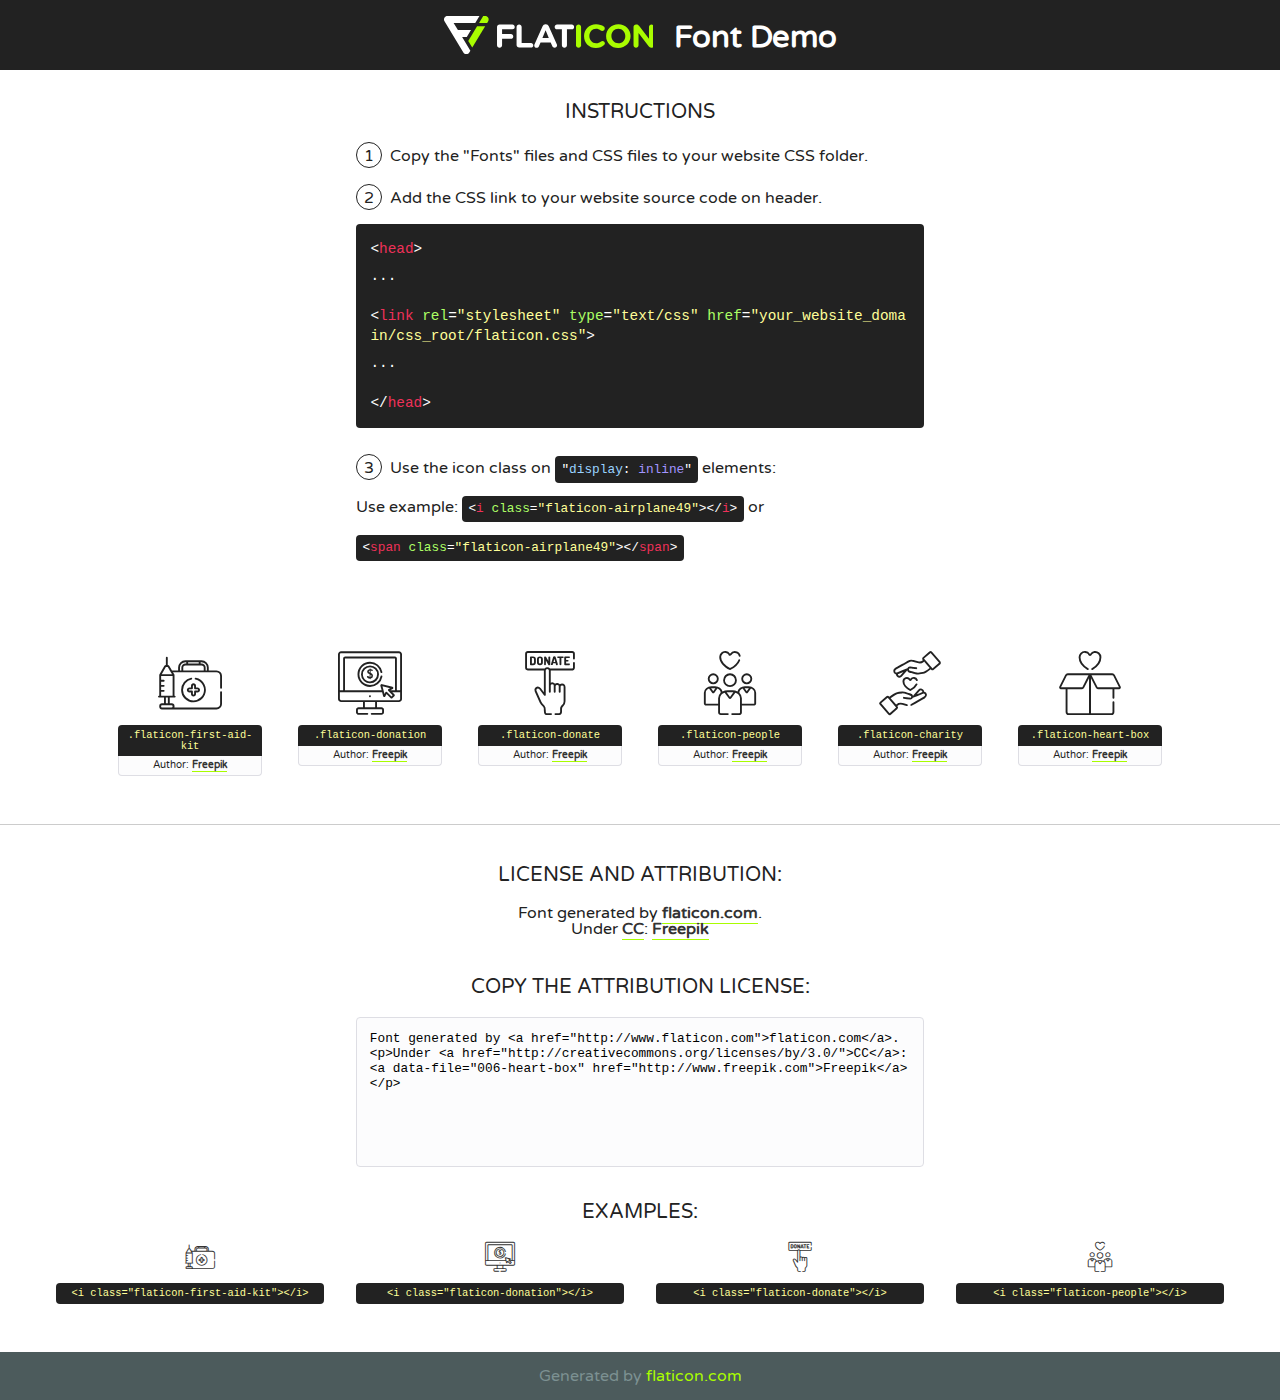
<file: fonts/flaticon/font/flaticon.html>
<!DOCTYPE html>
<!--
  Flaticon icon font: Flaticon
  Creation date: 25/07/2020 10:39
-->
<html>
<!DOCTYPE html>
<html>

<head>
    <title>Flaticon WebFont</title>
    <link href="http://fonts.googleapis.com/css?family=Varela+Round" rel="stylesheet" type="text/css" />
    <link rel="stylesheet" type="text/css" href="flaticon.css">
    <meta charset="UTF-8">
    <style>
    html, body, div, span, applet, object, iframe,
    h1, h2, h3, h4, h5, h6, p, blockquote, pre,
    a, abbr, acronym, address, big, cite, code,
    del, dfn, em, img, ins, kbd, q, s, samp,
    small, strike, strong, sub, sup, tt, var,
    b, u, i, center,
    dl, dt, dd, ol, ul, li,
    fieldset, form, label, legend,
    table, caption, tbody, tfoot, thead, tr, th, td,
    article, aside, canvas, details, embed, 
    figure, figcaption, footer, header, hgroup, 
    menu, nav, output, ruby, section, summary,
    time, mark, audio, video {
        margin: 0;
        padding: 0;
        border: 0;
        font-size: 100%;
        font: inherit;
        vertical-align: baseline;
    }
    /* HTML5 display-role reset for older browsers */
    article, aside, details, figcaption, figure, 
    footer, header, hgroup, menu, nav, section {
        display: block;
    }
    body {
        line-height: 1;
    }
    ol, ul {
        list-style: none;
    }
    blockquote, q {
        quotes: none;
    }
    blockquote:before, blockquote:after,
    q:before, q:after {
        content: '';
        content: none;
    }
    table {
        border-collapse: collapse;
        border-spacing: 0;
    }
    body {
        font-family: 'Varela Round', Helvetica, Arial, sans-serif;
        font-size: 16px;
        color: #222;
    }
    a {
        color: #333;
        border-bottom: 1px solid #a9fd00;
        font-weight: bold;
        text-decoration: none;
    }
    * {
        -moz-box-sizing: border-box;
        -webkit-box-sizing: border-box;
        box-sizing: border-box;
        margin: 0;
        padding: 0;
    }
    [class^="flaticon-"]:before, [class*=" flaticon-"]:before, [class^="flaticon-"]:after, [class*=" flaticon-"]:after {
        font-family: Flaticon;
        font-size: 30px;
        font-style: normal;
        margin-left: 20px;
        color: #333;
    }
    .wrapper {
        max-width: 600px;
        margin: auto;
        padding: 0 1em;
    }
    .title {
        font-size: 1.25em;
        text-align: center;
        margin-bottom: 1em;
        text-transform: uppercase;
    }
    header {
        text-align: center;
        background-color: #222;
        color: #fff;
        padding: 1em;
    }
    header .logo {
        width: 210px;
        height: 38px;
        display: inline-block;
        vertical-align: middle;
        margin-right: 1em;
        border: none;
    }
    header strong {
        font-size: 1.95em;
        font-weight: bold;
        vertical-align: middle;
        margin-top: 5px;
        display: inline-block;
    }
    .demo {
        margin: 2em auto;
        line-height: 1.25em;
    }
    .demo ul li {
        margin-bottom: 1em;
    }
    .demo ul li .num {
        color: #222;
        border-radius: 20px;
        display: inline-block;
        width: 26px;
        padding: 3px;
        height: 26px;
        text-align: center;
        margin-right: 0.5em;
        border: 1px solid #222;
    }
    .demo ul li code {
        background-color: #222;
        border-radius: 4px;
        padding: 0.25em 0.5em;
        display: inline-block;
        color: #fff;
        font-family: Consolas,Monaco,Lucida Console,Liberation Mono,DejaVu Sans Mono,Bitstream Vera Sans Mono,Courier New, monospace;
        font-weight: lighter;
        margin-top: 1em;
        font-size: 0.8em;
        word-break: break-all;
    }
    .demo ul li code.big {
        padding: 1em;
        font-size: 0.9em;
    }
    .demo ul li code .red {
        color: #EF3159;
    }
    .demo ul li code .green {
        color: #ACFF65;
    }
    .demo ul li code .yellow {
        color: #FFFF99;
    }
    .demo ul li code .blue {
        color: #99D3FF;
    }
    .demo ul li code .purple {
        color: #A295FF;
    }
    .demo ul li code .dots {
        margin-top: 0.5em;
        display: block;
    }
    #glyphs {
        border-bottom: 1px solid #ccc;
        padding: 2em 0;
        text-align: center;
    }
    .glyph {
        display: inline-block;
        width: 9em;
        margin: 1em;
        text-align: center;
        vertical-align: top;
        background: #FFF;
    }
    .glyph .glyph-icon {
        padding: 10px;
        display: block;
        font-family:"Flaticon";
        font-size: 64px;
        line-height: 1;
    }
    .glyph .glyph-icon:before {
        font-size: 64px;
        color: #222;
        margin-left: 0;
    }
    .class-name {
        font-size: 0.65em;
        background-color: #222;
        color: #fff;
        border-radius: 4px 4px 0 0;
        padding: 0.5em;
        color: #FFFF99;
        font-family: Consolas,Monaco,Lucida Console,Liberation Mono,DejaVu Sans Mono,Bitstream Vera Sans Mono,Courier New, monospace;
    }
    .author-name {
        font-size: 0.6em;
        background-color: #fcfcfd;
        border: 1px solid #DEDEE4;
        border-top: 0;
        border-radius: 0 0 4px 4px;
        padding: 0.5em;
    }
    .class-name:last-child {
        font-size: 10px;
        color:#888;
    }
    .class-name:last-child a {
        font-size: 10px;
        color:#555;
    }
    .class-name:last-child a:hover {
        color:#a9fd00;
    }
    .glyph > input {
        display: block;
        width: 100px;
        margin: 5px auto;
        text-align: center;
        font-size: 12px;
        cursor: text;
    }
    .glyph > input.icon-input {
        font-family:"Flaticon";
        font-size: 16px;
        margin-bottom: 10px;
    }
    .attribution .title {
        margin-top: 2em;
    }
    .attribution textarea {
        background-color: #fcfcfd;
        padding: 1em;
        border: none;
        box-shadow: none;
        border: 1px solid #DEDEE4;
        border-radius: 4px;
        resize: none;
        width: 100%;
        height: 150px;
        font-size: 0.8em;
        font-family: Consolas,Monaco,Lucida Console,Liberation Mono,DejaVu Sans Mono,Bitstream Vera Sans Mono,Courier New, monospace;
        -webkit-appearance: none;
    }
    .iconsuse {
        margin: 2em auto;
        text-align: center;
        max-width: 1200px;
    }
    .iconsuse:after {
        content: '';
        display: table;
        clear: both;
    }
    .iconsuse .image {
        float: left;
        width: 25%;
        padding: 0 1em;
    }
    .iconsuse .image p {
        margin-bottom: 1em;
    }
    .iconsuse .image span {
        display: block;
        font-size: 0.65em;
        background-color: #222;
        color: #fff;
        border-radius: 4px;
        padding: 0.5em;
        color: #FFFF99;
        margin-top: 1em;
        font-family: Consolas,Monaco,Lucida Console,Liberation Mono,DejaVu Sans Mono,Bitstream Vera Sans Mono,Courier New, monospace;
    }
    #footer {
        text-align: center;
        background-color: #4C5B5C;
        color: #7c9192;
        padding: 1em;
    }
    #footer a {
        border: none;
        color: #a9fd00;
        font-weight: normal;
    }
    @media (max-width: 960px) {
        .iconsuse .image {
            width: 50%;
        }
    }
    @media (max-width: 560px) {
        .iconsuse .image {
            width: 100%;
        }
    }
    </style>
</head>

<body class="characters-off">

    <header>
        <a href="http://www.flaticon.com" target="_blank" class="logo">
            <svg version="1.1" xmlns="http://www.w3.org/2000/svg" xmlns:xlink="http://www.w3.org/1999/xlink" xmlns:a="http://ns.adobe.com/AdobeSVGViewerExtensions/3.0/" viewBox="0 0 560.875 102.036" enable-background="new 0 0 560.875 102.036" xml:space="preserve">
                <defs>
                </defs>
                <g>
                    <g class="letters">
                        <path fill="#ffffff" d="M141.596,29.675c0-3.777,2.985-6.767,6.764-6.767h34.438c3.426,0,6.15,2.728,6.15,6.15
                        c0,3.43-2.724,6.149-6.15,6.149h-27.674v13.091h23.719c3.429,0,6.151,2.724,6.151,6.15c0,3.43-2.723,6.149-6.151,6.149h-23.719
                        v17.574c0,3.773-2.986,6.761-6.764,6.761c-3.779,0-6.764-2.989-6.764-6.761V29.675z"></path>
                        <path fill="#ffffff" d="M193.844,29.149c0-3.781,2.985-6.767,6.764-6.767c3.776,0,6.763,2.985,6.763,6.767v42.957h25.039
                        c3.426,0,6.149,2.726,6.149,6.153c0,3.425-2.723,6.15-6.149,6.15h-31.802c-3.779,0-6.764-2.986-6.764-6.768V29.149z"></path>
                        <path fill="#ffffff" d="M241.891,75.71l21.438-48.407c1.492-3.341,4.215-5.357,7.906-5.357h0.792
                        c3.686,0,6.323,2.017,7.815,5.357l21.439,48.407c0.436,0.967,0.701,1.845,0.701,2.723c0,3.602-2.809,6.501-6.414,6.501
                        c-3.161,0-5.269-1.845-6.499-4.655l-4.132-9.661h-27.059l-4.301,10.102c-1.144,2.631-3.426,4.214-6.237,4.214
                        c-3.517,0-6.24-2.81-6.24-6.325C241.1,77.64,241.451,76.677,241.891,75.71z M279.932,58.666l-8.521-20.297l-8.526,20.297H279.932
                        z"></path>
                        <path fill="#ffffff" d="M314.864,35.387H301.86c-3.429,0-6.239-2.813-6.239-6.238c0-3.429,2.811-6.24,6.239-6.24h39.533
                        c3.426,0,6.237,2.811,6.237,6.24c0,3.425-2.811,6.238-6.237,6.238h-13.001v42.785c0,3.773-2.99,6.761-6.764,6.761
                        c-3.779,0-6.764-2.989-6.764-6.761V35.387z"></path>
                        <path fill="#A9FD00" d="M352.615,29.149c0-3.781,2.985-6.767,6.767-6.767c3.774,0,6.761,2.985,6.761,6.767v49.024
                        c0,3.773-2.987,6.761-6.761,6.761c-3.781,0-6.767-2.989-6.767-6.761V29.149z"></path>
                        <path fill="#A9FD00" d="M374.132,53.836v-0.179c0-17.481,13.178-31.801,32.065-31.801c9.22,0,15.459,2.458,20.557,6.238
                        c1.402,1.054,2.637,2.985,2.637,5.357c0,3.692-2.985,6.59-6.681,6.59c-1.845,0-3.071-0.702-4.044-1.319
                        c-3.776-2.813-7.729-4.393-12.562-4.393c-10.364,0-17.831,8.611-17.831,19.154v0.173c0,10.542,7.291,19.329,17.831,19.329
                        c5.715,0,9.492-1.756,13.359-4.834c1.049-0.874,2.458-1.491,4.039-1.491c3.429,0,6.325,2.813,6.325,6.236
                        c0,2.106-1.056,3.78-2.282,4.834c-5.539,4.834-12.036,7.733-21.878,7.733C387.572,85.464,374.132,71.493,374.132,53.836z"></path>
                        <path fill="#A9FD00" d="M433.009,53.836v-0.179c0-17.481,13.79-31.801,32.766-31.801c18.981,0,32.592,14.143,32.592,31.628v0.173
                        c0,17.483-13.785,31.807-32.769,31.807C446.625,85.464,433.009,71.32,433.009,53.836z M484.224,53.836v-0.179
                        c0-10.539-7.725-19.326-18.626-19.326c-10.893,0-18.449,8.611-18.449,19.154v0.173c0,10.542,7.73,19.329,18.626,19.329
                        C476.676,72.986,484.224,64.378,484.224,53.836z"></path>
                        <path fill="#A9FD00" d="M506.233,29.321c0-3.774,2.99-6.763,6.767-6.763h1.401c3.252,0,5.183,1.583,7.029,3.953l26.093,34.265
                        V29.059c0-3.692,2.99-6.677,6.681-6.677c3.683,0,6.671,2.985,6.671,6.677v48.934c0,3.78-2.987,6.765-6.764,6.765h-0.436
                        c-3.257,0-5.188-1.581-7.034-3.953l-27.056-35.492v32.944c0,3.687-2.985,6.676-6.678,6.676c-3.683,0-6.673-2.989-6.673-6.676
                        V29.321z"></path>
                    </g>
                    <g class="insignia">
                        <path fill="#ffffff" d="M48.372,56.137h12.517l11.156-18.537H37.186L25.688,18.539h57.825L94.668,0H9.271
                        C5.925,0,2.842,1.801,1.198,4.716c-1.644,2.907-1.593,6.482,0.134,9.343l50.38,83.501c1.678,2.781,4.689,4.476,7.938,4.476
                        c3.246,0,6.257-1.695,7.935-4.476l2.898-4.804L48.372,56.137z"></path>
                        <g class="i">
                            <path fill="#A9FD00" d="M93.575,18.539h0.031v0.004l21.652,0.004l2.705-4.488c1.727-2.861,1.778-6.436,0.133-9.343
                            C116.454,1.801,113.371,0,110.026,0h-5.294L93.575,18.539z"></path>
                            <polygon fill="#A9FD00" points="88.291,27.356 64.725,66.486 75.519,84.404 109.942,27.356"></polygon>
                        </g>
                    </g>
                </g>
            </svg>
        </a>
        <strong>Font Demo</strong>
    </header>


    <section class="demo wrapper">

        <p class="title">Instructions</p>

        <ul>
            <li>
                <span class="num">1</span>Copy the "Fonts" files and CSS files to your website CSS folder.
            </li>
            <li>
                <span class="num">2</span>Add the CSS link to your website source code on header.
                <code class="big">
                    &lt;<span class="red">head</span>&gt;
                    <br/><span class="dots">...</span>
                    <br/>&lt;<span class="red">link</span> <span class="green">rel</span>=<span class="yellow">"stylesheet"</span> <span class="green">type</span>=<span class="yellow">"text/css"</span> <span class="green">href</span>=<span class="yellow">"your_website_domain/css_root/flaticon.css"</span>&gt;
                    <br/><span class="dots">...</span>
                    <br/>&lt;/<span class="red">head</span>&gt;
                </code>
            </li>

            <li>
                <p>
                    <span class="num">3</span>Use the icon class on <code>"<span class="blue">display</span>:<span class="purple"> inline</span>"</code> elements:
                    <br />
                    Use example: <code>&lt;<span class="red">i</span> <span class="green">class</span>=<span class="yellow">&quot;flaticon-airplane49&quot;</span>&gt;&lt;/<span class="red">i</span>&gt;</code> or <code>&lt;<span class="red">span</span> <span class="green">class</span>=<span class="yellow">&quot;flaticon-airplane49&quot;</span>&gt;&lt;/<span class="red">span</span>&gt;</code>
            </li>
        </ul>

    </section>




   <section id="glyphs">          
    
      
        <div class="glyph"><div class="glyph-icon flaticon-first-aid-kit"></div>
            <div class="class-name">.flaticon-first-aid-kit</div>
            <div class="author-name">Author: <a data-file="001-first-aid-kit" href="http://www.freepik.com">Freepik</a> </div> 
        </div>        
        
        <div class="glyph"><div class="glyph-icon flaticon-donation"></div>
            <div class="class-name">.flaticon-donation</div>
            <div class="author-name">Author: <a data-file="002-donation" href="http://www.freepik.com">Freepik</a> </div> 
        </div>        
        
        <div class="glyph"><div class="glyph-icon flaticon-donate"></div>
            <div class="class-name">.flaticon-donate</div>
            <div class="author-name">Author: <a data-file="003-donate" href="http://www.freepik.com">Freepik</a> </div> 
        </div>        
        
        <div class="glyph"><div class="glyph-icon flaticon-people"></div>
            <div class="class-name">.flaticon-people</div>
            <div class="author-name">Author: <a data-file="004-people" href="http://www.freepik.com">Freepik</a> </div> 
        </div>        
        
        <div class="glyph"><div class="glyph-icon flaticon-charity"></div>
            <div class="class-name">.flaticon-charity</div>
            <div class="author-name">Author: <a data-file="005-charity" href="http://www.freepik.com">Freepik</a> </div> 
        </div>        
        
        <div class="glyph"><div class="glyph-icon flaticon-heart-box"></div>
            <div class="class-name">.flaticon-heart-box</div>
            <div class="author-name">Author: <a data-file="006-heart-box" href="http://www.freepik.com">Freepik</a> </div> 
        </div>        
        

    </section>



    <section class="attribution wrapper"   style="text-align:center;">

      <div class="title">License and attribution:</div><div class="attrDiv">Font generated by <a href="http://www.flaticon.com">flaticon.com</a>. <div><p>Under <a href="http://creativecommons.org/licenses/by/3.0/">CC</a>: <a data-file="006-heart-box" href="http://www.freepik.com">Freepik</a></p>  </div>
      </div>
      <div class="title">Copy the Attribution License:</div>

    <textarea onclick="this.focus();this.select();">Font generated by &lt;a href=&quot;http://www.flaticon.com&quot;&gt;flaticon.com&lt;/a&gt;. <p>Under <a href="http://creativecommons.org/licenses/by/3.0/">CC</a>: <a data-file="006-heart-box" href="http://www.freepik.com">Freepik</a></p>  
     </textarea>

    </section>

    <section class="iconsuse">

          <div class="title">Examples:</div>            
             
            <div class="image">
                <p>
                    <i class="glyph-icon flaticon-first-aid-kit"></i> 
                    <span>&lt;i class=&quot;flaticon-first-aid-kit&quot;&gt;&lt;/i&gt;</span>
                </p>
            </div>
            
            <div class="image">
                <p>
                    <i class="glyph-icon flaticon-donation"></i> 
                    <span>&lt;i class=&quot;flaticon-donation&quot;&gt;&lt;/i&gt;</span>
                </p>
            </div>
            
            <div class="image">
                <p>
                    <i class="glyph-icon flaticon-donate"></i> 
                    <span>&lt;i class=&quot;flaticon-donate&quot;&gt;&lt;/i&gt;</span>
                </p>
            </div>
            
            <div class="image">
                <p>
                    <i class="glyph-icon flaticon-people"></i> 
                    <span>&lt;i class=&quot;flaticon-people&quot;&gt;&lt;/i&gt;</span>
                </p>
            </div>
                       
        </div>
                            
    </section>

<div id="footer">
    <div>Generated by <a href="http://www.flaticon.com">flaticon.com</a>
    </div>
</div>



</body>
</html>
</file>
<file: fonts/flaticon/font/flaticon.css>
/*
  	Flaticon icon font: Flaticon
  	Creation date: 25/07/2020 10:39
  	*/

@font-face {
  font-family: "Flaticon";
  src: url("./Flaticon.eot");
  src: url("./Flaticon.eot?#iefix") format("embedded-opentype"),
       url("./Flaticon.woff") format("woff"),
       url("./Flaticon.ttf") format("truetype"),
       url("./Flaticon.svg#Flaticon") format("svg");
  font-weight: normal;
  font-style: normal;
}

@media screen and (-webkit-min-device-pixel-ratio:0) {
  @font-face {
    font-family: "Flaticon";
    src: url("./Flaticon.svg#Flaticon") format("svg");
  }
}

[class^="flaticon-"]:before, [class*=" flaticon-"]:before,
[class^="flaticon-"]:after, [class*=" flaticon-"]:after {   
  font-family: Flaticon;
        font-size: 20px;
font-style: normal;
margin-left: 20px;
}

.flaticon-first-aid-kit:before { content: "\f100"; }
.flaticon-donation:before { content: "\f101"; }
.flaticon-donate:before { content: "\f102"; }
.flaticon-people:before { content: "\f103"; }
.flaticon-charity:before { content: "\f104"; }
.flaticon-heart-box:before { content: "\f105"; }
</file>
